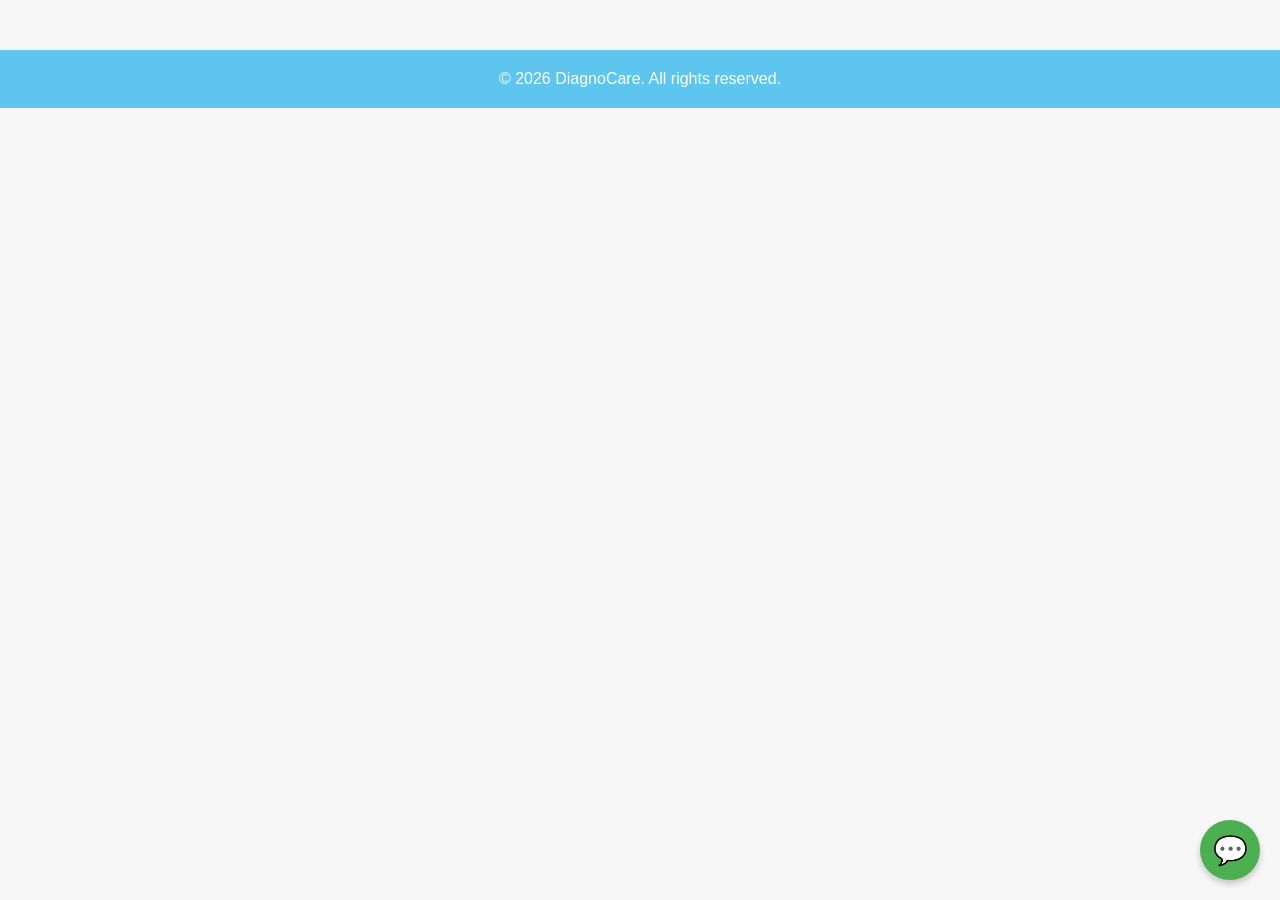
<file: backend/templates/chat.html>
<!DOCTYPE html>
<html lang="en">
<head>
<meta charset="UTF-8">
<meta name="viewport" content="width=device-width, initial-scale=1.0">
<title>DiagnoCare Chatbot</title>
<style>
  /* General Body */
  body {
    font-family: Arial, sans-serif;
    background: #f7f7f7;
    margin: 0;
    padding: 0;
  }

  /* Floating Chat Button */
  #chatButton {
    position: fixed;
    bottom: 20px;
    right: 20px;
    width: 60px;
    height: 60px;
    background-color: #4CAF50;
    border-radius: 50%;
    cursor: pointer;
    box-shadow: 0 4px 6px rgba(0,0,0,0.2);
    display: flex;
    align-items: center;
    justify-content: center;
    color: white;
    font-size: 28px;
    z-index: 9999;
    transition: background-color 0.2s;
  }

  #chatButton:hover {
    background-color: #45a049;
  }

  /* Chat Widget */
  #chatWidget {
    position: fixed;
    bottom: 90px; /* sits above the button and footer */
    right: 20px;
    width: 300px;
    max-height: 400px;
    background: white;
    border-radius: 15px;
    box-shadow: 0 4px 12px rgba(0,0,0,0.3);
    display: none; /* hidden by default */
    flex-direction: column;
    overflow: hidden;
    z-index: 9998;
    font-family: Arial, sans-serif;
  }

  /* Chat Header */
  #chatHeader {
    background-color: #4CAF50;
    color: white;
    padding: 10px;
    text-align: center;
    font-weight: bold;
    cursor: pointer;
  }

  /* Chat Messages */
  #chatMessages {
    flex: 1;
    padding: 10px;
    overflow-y: auto;
    display: flex;
    flex-direction: column;
    gap: 5px;
    background: #f7f7f7;
  }

  /* Input Section */
  #chatInputContainer {
    display: flex;
    border-top: 1px solid #ccc;
    padding: 5px;
  }

  #chatInput {
    flex: 1;
    padding: 8px 10px;
    border: none;
    outline: none;
    border-radius: 20px;
    background: #fff;
    border: 1px solid #ccc;
  }

  #chatSendBtn {
    background-color: #4CAF50;
    color: white;
    border: none;
    padding: 0 15px;
    margin-left: 5px;
    border-radius: 20px;
    cursor: pointer;
  }

  #chatSendBtn:hover {
    background-color: #45a049;
  }

  /* Messages Styles */
  .message {
    max-width: 70%;
    padding: 8px 12px;
    border-radius: 15px;
    word-wrap: break-word;
  }

  .user {
    background-color: #0084ff;
    color: white;
    align-self: flex-end;
    border-bottom-right-radius: 0;
  }

  .bot {
    background-color: #e5e5ea;
    color: #333;
    align-self: flex-start;
    border-bottom-left-radius: 0;
  }

  /* Footer (example if you have one) */
  footer {
    background-color: #5dc5ee;
    padding: 20px;
    text-align: center;
    color: #fff;
    margin-top: 50px;
    position: relative;
    z-index: 1;
  }
</style>
</head>
<body>

<!-- Floating Chat Button -->
<div id="chatButton">💬</div>

<!-- Chat Widget -->
<div id="chatWidget">
  <div id="chatHeader">DiagnoCare Assistant</div>
  <div id="chatMessages"></div>
  <div id="chatInputContainer">
    <input type="text" id="chatInput" placeholder="Type your message">
    <button id="chatSendBtn">Send</button>
  </div>
</div>

<!-- Footer -->
<footer>
  &copy; 2026 DiagnoCare. All rights reserved.
</footer>

<script>
document.addEventListener("DOMContentLoaded", () => {
  const chatButton = document.getElementById("chatButton");
  const chatWidget = document.getElementById("chatWidget");
  const chatMessages = document.getElementById("chatMessages");
  const chatInput = document.getElementById("chatInput");
  const chatSendBtn = document.getElementById("chatSendBtn");

  // Toggle chat widget
  chatButton.addEventListener("click", () => {
    chatWidget.style.display = chatWidget.style.display === "flex" ? "none" : "flex";
  });

  // Press Enter to send
  chatInput.addEventListener("keypress", (e) => {
    if (e.key === "Enter") chatSendBtn.click();
  });

  // Append message
  function appendMessage(sender, text) {
    const div = document.createElement("div");
    div.className = `message ${sender}`;
    div.textContent = text;
    chatMessages.appendChild(div);
    chatMessages.scrollTop = chatMessages.scrollHeight;
  }

  // Send message to Flask
  chatSendBtn.onclick = async () => {
    const message = chatInput.value.trim();
    if (!message) return;
    appendMessage("user", message);
    chatInput.value = "";

    try {
      const res = await fetch("/api/gemini-chat", {
        method: "POST",
        headers: { "Content-Type": "application/json" },
        body: JSON.stringify({ message })
      });

      if (!res.ok) throw new Error("Network response was not ok");
      const data = await res.json();
      appendMessage("bot", data.reply);
    } catch (err) {
      appendMessage("bot", "Sorry, there was an error. Please try again.");
      console.error(err);
    }
  };
});
</script>

</body>
</html>
</file>
